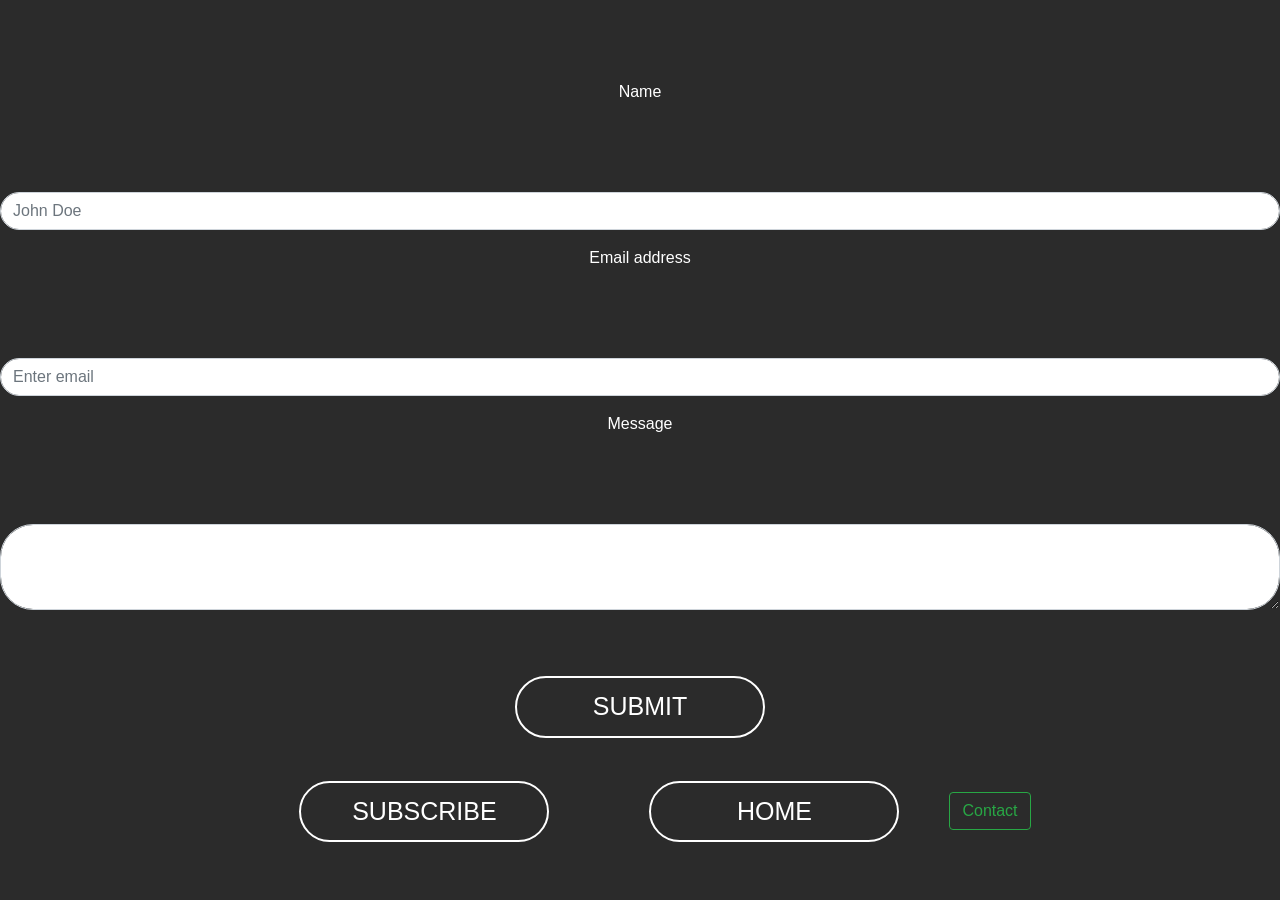
<file: contact.html>
<!DOCTYPE html>
<html lang="en">
<head>
    <meta charset="utf-8">
    <meta name="viewport" content="width=device-width, initial-scale=1, shrink-to-fit=no">
    <meta name="description" content="">
    <meta name="author" content="">
    <link rel="icon" href="../../../../favicon.ico">

    <title>Starter Template for Bootstrap</title>

    <!-- Bootstrap core CSS -->
    <link rel="stylesheet" href="https://stackpath.bootstrapcdn.com/bootstrap/4.1.0/css/bootstrap.min.css" integrity="sha384-9gVQ4dYFwwWSjIDZnLEWnxCjeSWFphJiwGPXr1jddIhOegiu1FwO5qRGvFXOdJZ4" crossorigin="anonymous">

    <!-- Custom styles for this template -->
    <link rel="stylesheet" href="custom.css">
    
    <style type="text/css">
        body {
            padding-top: 5rem;
        }

        .starter-template {
            padding: 3rem 1.5rem;
            text-align: center;
        }
        label{
            color: white
        }
        
    </style>
</head>

    
<body>

    
    
    
    <nav class="navbar navbar-expand-md navbar-dark bg-dark fixed-bottom">
      
        <button class="navbar-toggler" type="button" data-toggle="collapse" data-target="#navbarsExampleDefault" aria-controls="navbarsExampleDefault" aria-expanded="false" aria-label="Toggle navigation">
        <span class="navbar-toggler-icon"></span>
      </button>

        <div class="collapse navbar-collapse justify-content-center" id="navbarsExampleDefault">
            <ul class="navbar-nav">
                <li class="nav-item">
                    <a class="nav-link" href="subscribe.html">Subscribe </a>
                </li>
                <li class="nav-item">
                    <a class="nav-link" href="index.html">Home</a>
                </li>
               
            </ul>
            <form class="form-inline my-2 my-lg-0">
             
                <button class="btn btn-outline-success my-2 my-sm-0" type="submit">Contact</button>
            </form>
        </div>
    </nav>
    
    
    
    <div class="c-form">
    <div class="txt text-center">
    <form action="contact.php" method="post" enctype="multipart/form-data">
       <div class="form-group">
           <label for="exampleFormControlInput1">Name</label>
           <input name= "name" type="text" class="form-control" id="exampleFormControlInput1" placeholder="John Doe">
       </div>
       <div class="form-group">
           <label for="exampleInputEmail1">Email address</label>
           <input name ="email" type="email" class="form-control" id="exampleInputEmail1" aria-describedby="emailHelp" placeholder="Enter email">
       </div>
       <div class="form-group">
           <label for="exampleFormControlTextarea1">Message</label>
           <textarea name="message" class="form-control" id="exampleFormControlTextarea1" rows="3"></textarea>
       </div>
       <button type="submit" class="btn btn-primary">Submit</button>
   </form>
        
   

    
   
    <!-- /.container -->


    <!-- Bootstrap core JavaScript
    ================================================== -->
    <!-- Placed at the end of the document so the pages load faster -->
    <script src="https://code.jquery.com/jquery-3.3.1.slim.min.js" integrity="sha384-q8i/X+965DzO0rT7abK41JStQIAqVgRVzpbzo5smXKp4YfRvH+8abtTE1Pi6jizo" crossorigin="anonymous"></script>
    <script src="https://cdnjs.cloudflare.com/ajax/libs/popper.js/1.14.0/umd/popper.min.js" integrity="sha384-cs/chFZiN24E4KMATLdqdvsezGxaGsi4hLGOzlXwp5UZB1LY//20VyM2taTB4QvJ" crossorigin="anonymous"></script>
    <script src="https://stackpath.bootstrapcdn.com/bootstrap/4.1.0/js/bootstrap.min.js" integrity="sha384-uefMccjFJAIv6A+rW+L4AHf99KvxDjWSu1z9VI8SKNVmz4sk7buKt/6v9KI65qnm" crossorigin="anonymous"></script>

    
</body>
</html>
</file>
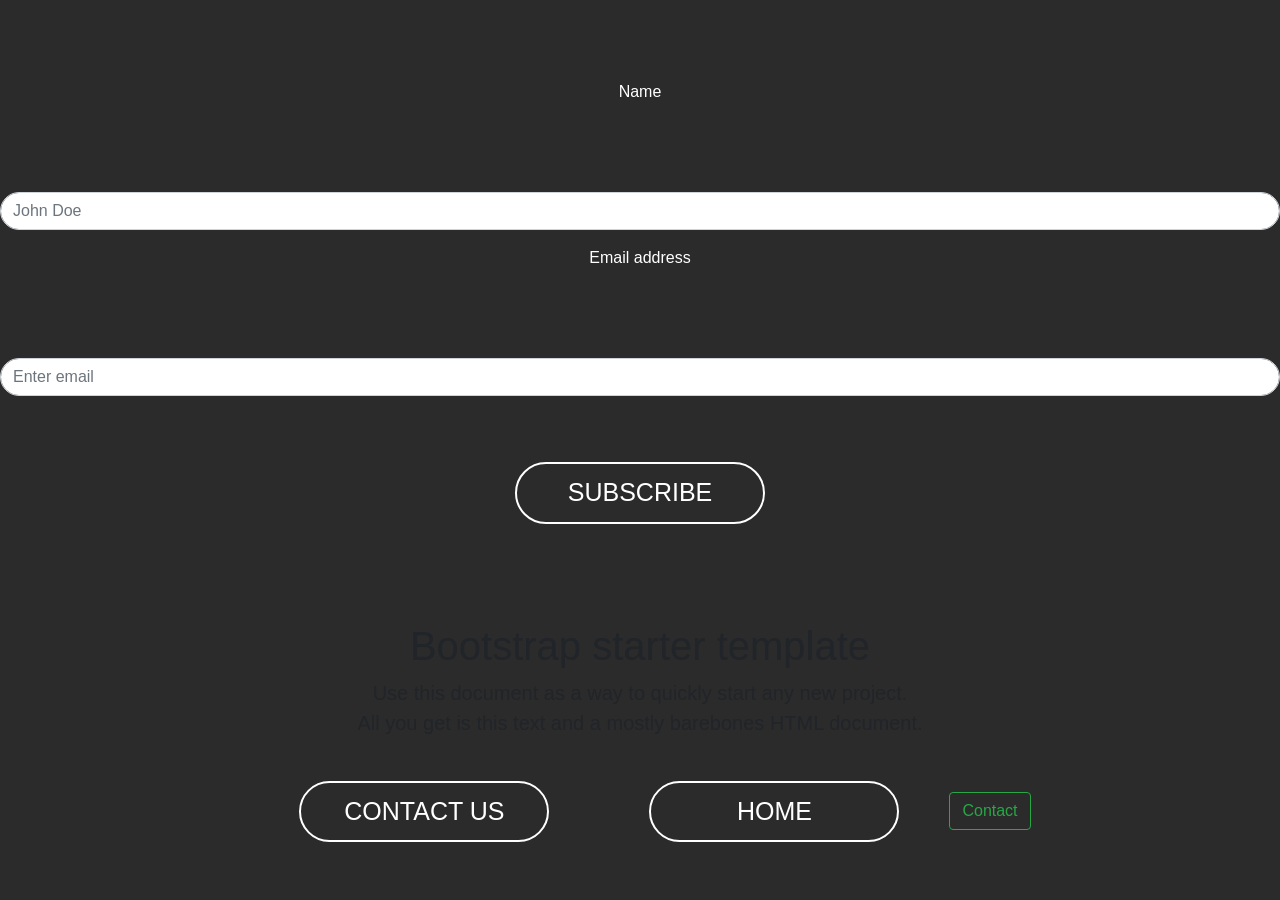
<file: subscribe.html>
<!DOCTYPE html>
<html lang="en">
<head>
    <meta charset="utf-8">
    <meta name="viewport" content="width=device-width, initial-scale=1, shrink-to-fit=no">
    <meta name="description" content="">
    <meta name="author" content="">
    <link rel="icon" href="../../../../favicon.ico">

    <title>Subscribe to our awesome newsletter</title>

    <!-- Bootstrap core CSS -->
    <link rel="stylesheet" href="https://stackpath.bootstrapcdn.com/bootstrap/4.1.0/css/bootstrap.min.css" integrity="sha384-9gVQ4dYFwwWSjIDZnLEWnxCjeSWFphJiwGPXr1jddIhOegiu1FwO5qRGvFXOdJZ4" crossorigin="anonymous">

    <!-- Custom styles for this template -->
    <link rel="stylesheet" href="custom.css">
    
    <style type="text/css">
        body {
            padding-top: 5rem;
        }

        .starter-template {
            padding: 3rem 1.5rem;
            text-align: center;
        }
        label {
            
            color:white;
        }
    </style>
</head>

    
<body>

    <nav class="navbar navbar-expand-md navbar-dark bg-dark fixed-bottom">
      
        <button class="navbar-toggler" type="button" data-toggle="collapse" data-target="#navbarsExampleDefault" aria-controls="navbarsExampleDefault" aria-expanded="false" aria-label="Toggle navigation">
        <span class="navbar-toggler-icon"></span>
      </button>

        <div class="collapse navbar-collapse justify-content-center" id="navbarsExampleDefault">
            <ul class="navbar-nav">
                <li class="nav-item">
                    <a class="nav-link" href="contact.html">Contact Us </a>
                </li>
                <li class="nav-item">
                    <a class="nav-link" href="index.html">Home</a>
                </li>
               
            </ul>
            <form class="form-inline my-2 my-lg-0">
             
                <button class="btn btn-outline-success my-2 my-sm-0" type="submit">Contact</button>
            </form>
        </div>
    </nav>
    
    
        <div class="txt text-center">
    <div class="c-form">
    
    <form action="contact.php" method="post" enctype="multipart/form-data">
       <div class="form-group">
           <label for="exampleFormControlInput1">Name</label>
           <input name="name" type="text" class="form-control" id="exampleFormControlInput1" placeholder="John Doe">
       </div>
       <div class="form-group">
           <label for="exampleInputEmail1">Email address</label>
           <input name="email" type="email" class="form-control" id="exampleInputEmail1" aria-describedby="emailHelp" placeholder="Enter email">
       </div>
     
       <button type="submit" class="btn btn-primary">Subscribe</button>
   </form>
            

    
   
    <main role="main" class="container">

        <div class="starter-template">
            <h1>Bootstrap starter template</h1>
            <p class="lead">Use this document as a way to quickly start any new project.<br> All you get is this text and a mostly barebones HTML document.</p>
        </div>

    </main>
    <!-- /.container -->


    <!-- Bootstrap core JavaScript
    ================================================== -->
    <!-- Placed at the end of the document so the pages load faster -->
    <script src="https://code.jquery.com/jquery-3.3.1.slim.min.js" integrity="sha384-q8i/X+965DzO0rT7abK41JStQIAqVgRVzpbzo5smXKp4YfRvH+8abtTE1Pi6jizo" crossorigin="anonymous"></script>
    <script src="https://cdnjs.cloudflare.com/ajax/libs/popper.js/1.14.0/umd/popper.min.js" integrity="sha384-cs/chFZiN24E4KMATLdqdvsezGxaGsi4hLGOzlXwp5UZB1LY//20VyM2taTB4QvJ" crossorigin="anonymous"></script>
    <script src="https://stackpath.bootstrapcdn.com/bootstrap/4.1.0/js/bootstrap.min.js" integrity="sha384-uefMccjFJAIv6A+rW+L4AHf99KvxDjWSu1z9VI8SKNVmz4sk7buKt/6v9KI65qnm" crossorigin="anonymous"></script>

            </div>
    </div>
</body>
</html>
</file>
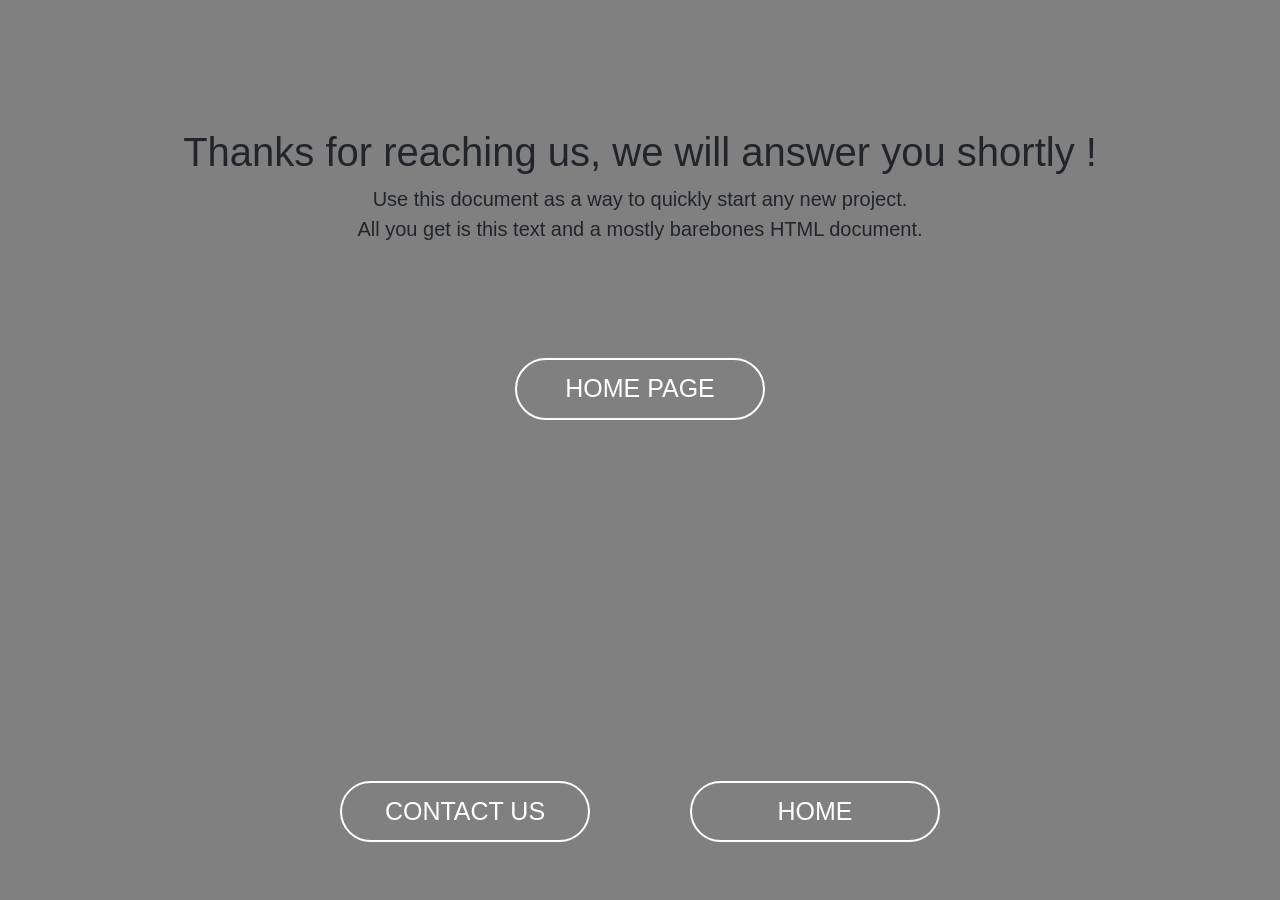
<file: success.html>
<!DOCTYPE html>
<html lang="en">
<head>
    <meta charset="utf-8">
    <meta name="viewport" content="width=device-width, initial-scale=1, shrink-to-fit=no">
    <meta name="description" content="">
    <meta name="author" content="">
    <link rel="icon" href="../../../../favicon.ico">

    <title>Success</title>

    <!-- Bootstrap core CSS -->
    <link rel="stylesheet" href="https://stackpath.bootstrapcdn.com/bootstrap/4.1.0/css/bootstrap.min.css" integrity="sha384-9gVQ4dYFwwWSjIDZnLEWnxCjeSWFphJiwGPXr1jddIhOegiu1FwO5qRGvFXOdJZ4" crossorigin="anonymous">

    <!-- Custom styles for this template -->
    <link rel="stylesheet" href="custom.css">
    
    <style type="text/css">
        body {
            padding-top: 5rem;
            background-color: gray;
        }

        .starter-template {
            padding: 3rem 1.5rem;
            text-align: center;
        }
        label {
            
            color:white;
        }
    </style>
</head>

    
<body>

    <nav class="navbar navbar-expand-md navbar-dark bg-dark fixed-bottom">
      
        <button class="navbar-toggler" type="button" data-toggle="collapse" data-target="#navbarsExampleDefault" aria-controls="navbarsExampleDefault" aria-expanded="false" aria-label="Toggle navigation">
        <span class="navbar-toggler-icon"></span>
      </button>

        <div class="collapse navbar-collapse justify-content-center" id="navbarsExampleDefault">
            <ul class="navbar-nav">
                <li class="nav-item">
                    <a class="nav-link" href="contact.html">Contact Us </a>
                </li>
                <li class="nav-item">
                    <a class="nav-link" href="index.html">Home</a>
                </li>
               
            </ul>
           
        </div>
     
    </nav>
    
    
    
    
  

    
   <div class="txt text-center">
    <main role="main" class="container">

        <div class="starter-template">
            <h1>Thanks for reaching us, we will answer you shortly !</h1>
            <p class="lead">Use this document as a way to quickly start any new project.<br> All you get is this text and a mostly barebones HTML document.</p>
        </div>
   <a href="index.html"> <button type="button" class="btn-primary"> Home page</button></a>
    </main>
       </div>
    <!-- /.container -->


    <!-- Bootstrap core JavaScript
    ================================================== -->
    <!-- Placed at the end of the document so the pages load faster -->
    <script src="https://code.jquery.com/jquery-3.3.1.slim.min.js" integrity="sha384-q8i/X+965DzO0rT7abK41JStQIAqVgRVzpbzo5smXKp4YfRvH+8abtTE1Pi6jizo" crossorigin="anonymous"></script>
    <script src="https://cdnjs.cloudflare.com/ajax/libs/popper.js/1.14.0/umd/popper.min.js" integrity="sha384-cs/chFZiN24E4KMATLdqdvsezGxaGsi4hLGOzlXwp5UZB1LY//20VyM2taTB4QvJ" crossorigin="anonymous"></script>
    <script src="https://stackpath.bootstrapcdn.com/bootstrap/4.1.0/js/bootstrap.min.js" integrity="sha384-uefMccjFJAIv6A+rW+L4AHf99KvxDjWSu1z9VI8SKNVmz4sk7buKt/6v9KI65qnm" crossorigin="anonymous"></script>

    
    
</body>
</html>
</file>
<file: custom.css>
/* your styles go here */


body{
    background-color: #2b2b2b;
   
}
/* Navbar */
.bg-dark {
    
    background-color: transparent!important;
}
/** contact form **/
.form-control {
    display: block;
    margin-top: 5em;
    border-radius: 33px;
  
}.form-control:focus {
    color: white:!important;
    background-color: white;
    border: 2px solid #80bdff;
    box-shadow: 0px 0px 50px #80bdff;
    
  
}
.form-control:hover {
    color: white:!important;
    background-color: white;
    border: 2px solid #80bdff;
    box-shadow: 0px 0px 50px #80bdff;
    
  
}
.navbar-dark .navbar-nav .nav-link {
    color: #fff;
    font-size: 25px;
    text-transform: uppercase;
    padding: 10px 30px;
    border: 2px solid #fff;
    border-radius: 50px;
    margin: 50px;
    width: 250px;
    text-align: center;
    
}
.navbar-dark .navbar-nav .nav-link:hover {
     color: white:!important;

      box-shadow: 0px 0px 50px #80bdff;
    color: #fff;
    font-size: 25px;
    text-transform: uppercase;
    padding: 10px 30px;
    border: 2px solid #fff;
    border-radius: 50px;
    margin: 50px;
    width: 250px;
    text-align: center;
     border: 2px solid #80bdff;
    box-shadow: 0px 0px 50px #80bdff;
   
    
/** Jevelin **/    
}
.shopping-bag i{
    display: inline-block;
    font-size: 1.8rem;
    color: #fff;
    cursor: pointer;
    transform: translateX(-2rem);
}

.bag-item-count{
    width: 2rem;
    height: 2rem;
    background-color: #7d1eff;
    color: #fff;
    font-family: sans-serif;
    font-size: 1.2rem;
    border-radius: 50%;
    display: flex;
    align-items: center;
    justify-content: center;
    position: absolute;
    top: -1rem;
    right: -2rem;
}

.hero{
    width: 100%;
    height: 100vh;
    background-color: #2b2b2b;
    overflow: hidden;
    position: relative;
    display: flex;
    align-items: center;
}

.circle{
    position: absolute;
}

.circle-small{
    top: -15rem;
    left: -21rem;
}

.circle-large{
    bottom: -80rem;
    right: -60rem;
}

.content{
    width: 100%;
    display: flex;
    align-items: center;
    position: relative;
    z-index: 10;
}

.text{
    color: #fff;
    flex: 1;
    text-transform: uppercase;

}

.text h1{
    font-size: calc(1rem + 4vw);
    font-weight: 800;
    line-height: 1.2;
}

.text h1 span{
    color: #994fff;
}

.text h5{
    font-size: 1.9rem;
    font-weight: 800;
    margin: 8rem 0 4rem 0;
}

.text p{
    text-transform: lowercase;
    font-size: 1.6rem;
    line-height: 1.5;
    margin-bottom: 2rem;
}

.cta{
    display: inline-block;
    font-size: 1.4rem;
    text-decoration: none;
    color: #fff;
    font-weight: 800;
    padding: 1.5rem 3rem;
    background-color: #7d1eff;
    transition: background-color .5s;
}

.cta:hover{
    background-color: #994fff;
}

.watch-wrapper{
    flex: 0 0 45%;
}

.overlay{
    width: 100%;
    height: 100vh;
    position: absolute;
    top: 0;
    left: 0;
    z-index: 9999;
    display: flex;
}

.layer{
    background-color: #B2aabf;
}

.layer-1{
    flex: 1;
}

.layer-2{
    flex: 1;
}

.layer-3{
    flex: 1;
}
.btn-primary{
    background: transparent;
    color:#fff;
    font-size:25px;
    text-transform: uppercase;
    padding:10px 30px;
    border: 2px solid #fff;
    border-radius:50px;
    margin : 50px;
    width:250px;
    text-align: center;
    transition:0.5s ease-in-out;
}
.btn-primary:hover{
    border: 2px solid #80bdff;
    box-shadow: 0px 0px 50px #80bdff;
    background:transparent;
}
</file>
